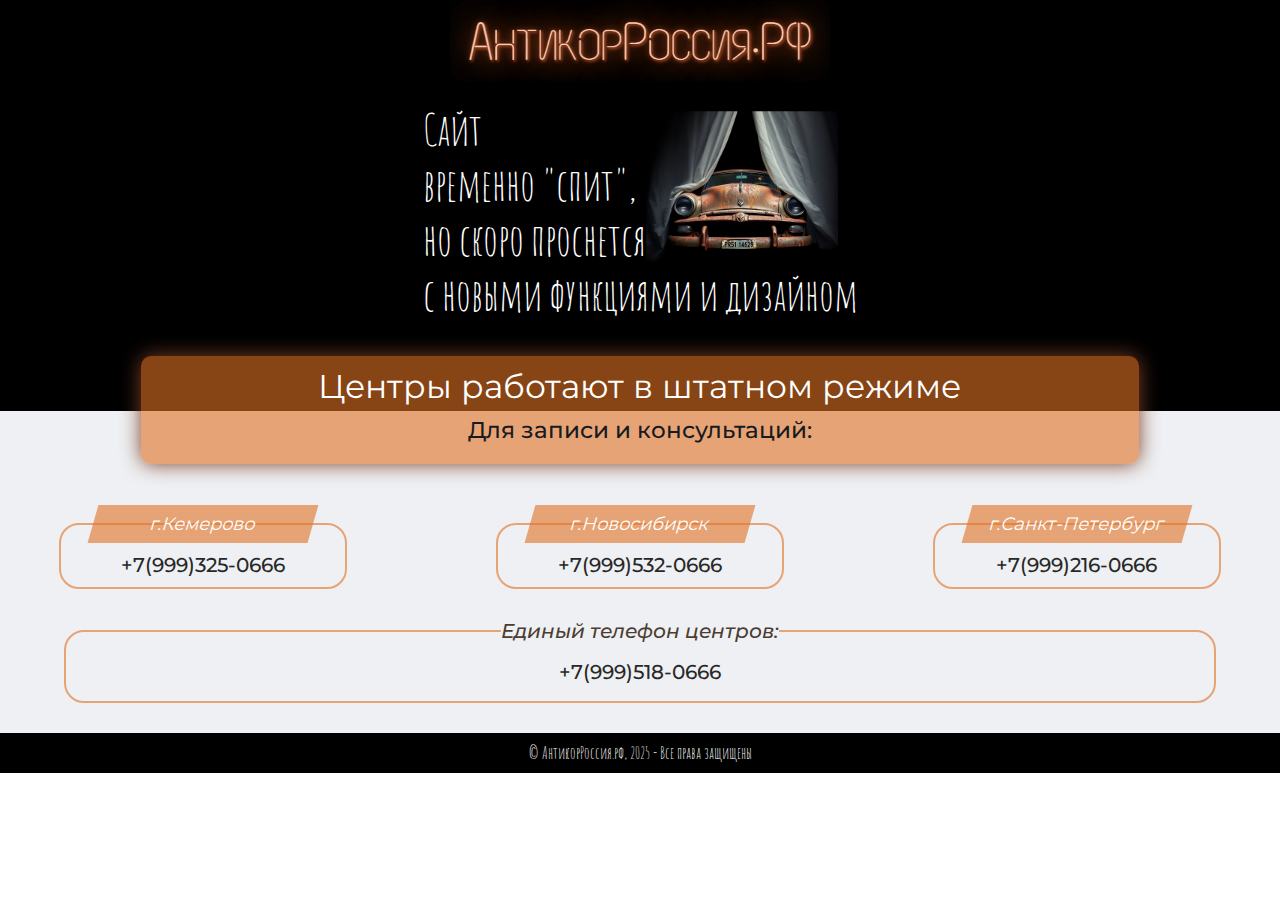
<file: index.html>
<!DOCTYPE html>
<html lang="ru">
  <head>
    <meta charset="UTF-8" />
    <meta name="viewport" content="width=device-width, initial-scale=1.0" />
    <link rel="preconnect" href="https://fonts.googleapis.com" />
    <link rel="preconnect" href="https://fonts.gstatic.com" crossorigin />
    <link
      href="https://fonts.googleapis.com/css2?family=Amatic+SC&display=swap"
      rel="stylesheet"
    />
    <link rel="preconnect" href="https://fonts.googleapis.com" />
    <link rel="preconnect" href="https://fonts.gstatic.com" crossorigin />
    <link
      href="https://fonts.googleapis.com/css2?family=Montserrat:ital,wght@0,100..900;1,100..900&display=swap"
      rel="stylesheet"
    />
    <link rel="stylesheet" href="./styles/style.css" />
    <title>АнтикорРоссия.рф</title>
  </head>
  <body>
    <header class="header">
      <img class="header__logo" src="./assets/gif/logo.gif" alt="logo" />
    </header>
    <main class="main">
      <section class="main__title">
        <div class="main__title_wrapper">
          <p class="main__p">
            Сайт<br />
            временно "спит",<br />
            но скоро проснется<br />
            с новыми функциями и дизайном
          </p>
          <img class="main__img" src="./assets/img/auto_title.jpg" alt="" />
        </div>
      </section>

      <section class="main__text">
        <h2 class="main__text_h2">Центры работают в штатном режиме</h2>
        <p class="main__text_p">Для записи и консультаций:</p>
      </section>
      <section class="main__adress">
        <div class="main__adress_wrapper">
          <p class="main__adress_sity">г.Кемерово</p>
          <a class="main__adress_tel" href="tel:+7(999)325-0666"
            >+7(999)325-0666</a
          >
        </div>
        <div class="main__adress_wrapper">
          <p class="main__adress_sity">г.Новосибирск</p>
          <a class="main__adress_tel" href="tel:+7(999)532-0666"
            >+7(999)532-0666</a
          >
        </div>
        <div class="main__adress_wrapper">
          <p class="main__adress_sity">г.Санкт-Петербург</p>
          <a class="main__adress_tel" href="tel:+7(999)216-0666"
            >+7(999)216-0666</a
          >
        </div>
      </section>
      <section class="main__tel">
        <fieldset>
          <legend class="main__tel_h2">Единый телефон центров:</legend>
          <a class="main__adress_tel" href="tel:+7(999)518-0666">
            +7(999)518-0666
          </a>
        </fieldset>
      </section>
    </main>
    <footer class="footer">
      <h4 class="footer__title">
        © АнтикорРоссия.рф, 2025 - Все права защищены
      </h4>
    </footer>
  </body>
</html>
</file>
<file: styles/style.css>
@import url(../styles/variables.css);

* {
  margin: 0;
  padding: 0;
  box-sizing: border-box;
}

body {
  font-family: var(--font-family);
}

/* HEADER */
.header {
  background-color: var(--background-header);
  text-align: center;
}

.header__logo {
  width: 380px;
  /*width: 33%;*/
  max-width: none;
  height: auto;
}

/* MAIN */
.main {
  text-align: center;
  background-color: var(--background-color);
}

/*MAIN__TITLE*/
.main__title {
  background-color: var(--background-header);
  display: flex;
  flex-direction: column;
  height: 325px;
}

.main__title_wrapper {
  display: flex;
  align-items: center;
  justify-content: center;
  padding-top: 1em;
  position: relative;
  font-family: var(--font-second);
}

.main__p {
  color: var(--white);
  font-size: 43px;
  text-align: left;
  z-index: 2;
}

.main__img {
  width: 15%;
  max-width: none;
  position: absolute;
  top: 44%;
  left: 58%;
  transform: translate(-50%, -50%);
  z-index: 1;
  height: auto;
}

/*MAIN__TEXT*/
.main__text {
  background: var(--rust-orange);
  width: 78%;
  position: relative;
  padding: 10px;
  margin: -55px auto 35px;
  border-radius: 10px;
  box-shadow: 0 0 20px rgb(125, 63, 41);
}

.main__text_h2 {
  font-size: 33px;
  font-weight: 400;
  color: var(--white);
}

.main__text_p {
  color: var(--black);
  font-weight: 500;
  font-size: 23px;
  margin: 10px 0;
}

/*MAIN__ADRESS*/
.main__adress {
  display: flex;
  justify-content: center;
  flex-wrap: wrap;
  gap: 30px;
  margin-bottom: 30px;
}

.main__adress_wrapper {
  color: var(--white);
  border: 2px solid var(--rust-orange);
  width: 18em;
  border-radius: 20px;
  padding: 10px;
  margin: 24px auto 0;
  position: relative;
}

.main__adress_sity {
  background: var(--rust-orange);
  font-size: 18px;
  text-align: center;
  padding: 8px 20px;
  width: min-content;
  min-width: 220px;
  margin: -30px auto 10px;
  transform: skewX(-16deg);
}

.main__adress_tel {
  font-size: 20px;
  color: var(--charcoal-black);
  font-weight: 500;
  text-decoration: none;
}

.main__adress_tel:hover {
  text-decoration: underline;
}

/*MAIN__TEL*/
.main__tel {
  padding-bottom: 30px;
}

fieldset {
  width: 90%;
  border: 2px solid var(--rust-orange);
  border-radius: 20px;
  padding: 17px;
  margin: 24px auto 0;
}

.main__tel_h2 {
  color: var(--rusty-brown);
  font-size: 20px;
  font-weight: 500;
  font-style: italic;
  text-align: center;
}

/* FOOTER */
.footer {
  background-color: var(--background-header);
  text-align: center;
  position: relative;
  bottom: 0;
  width: 100%;
}

.footer__title {
  color: rgb(253, 252, 252);
  padding: 10px;
  font-size: 1em;
  font-family: var(--font-second);
  font-weight: 100;
}

/*ADAPTIV*/
@media (max-width: 870px) {
  .header__logo {
    /*width: 51%;*/
  }

  /*MAIN*/
  .main__img {
    width: 206px;
    transform: translate(-18%, -46%);
  }

  /*MAIN__TEXT*/
  .main__text {
    margin: -47px auto 35px;
  }

  .main__text_h2 {
    font-size: 23px;
  }

  .main__text_p {
    font-size: 20px;
  }
}

@media (max-width: 622px) {
  .header__logo {
    /*width: 75%;*/
  }

  /*MAIN*/
  .main__img {
    width: 206px;
    transform: translate(-18%, -46%);
  }

  /*MAIN__TEXT*/
  .main__text {
    margin: -47px auto 35px;
  }

  .main__text_h2 {
    font-size: 23px;
  }

  .main__text_p {
    font-size: 20px;
  }
}

@media (max-width: 457px) {
  .header__logo {
    width: 352px;
    /*width: 95%;*/
  }

  /*MAIN*/
  .main__title {
    height: 242px;
  }

  .main__p {
    font-size: 31px;
  }

  .main__img {
    width: 157px;
    transform: translate(-18%, -46%);
  }

  /*MAIN__TEXT*/
  .main__text {
    width: 95%;
    margin: -33px auto 35px;
  }

  .main__text_h2 {
    font-size: 15px;
  }

  .main__text_p {
    font-size: 14px;
  }
}
</file>
